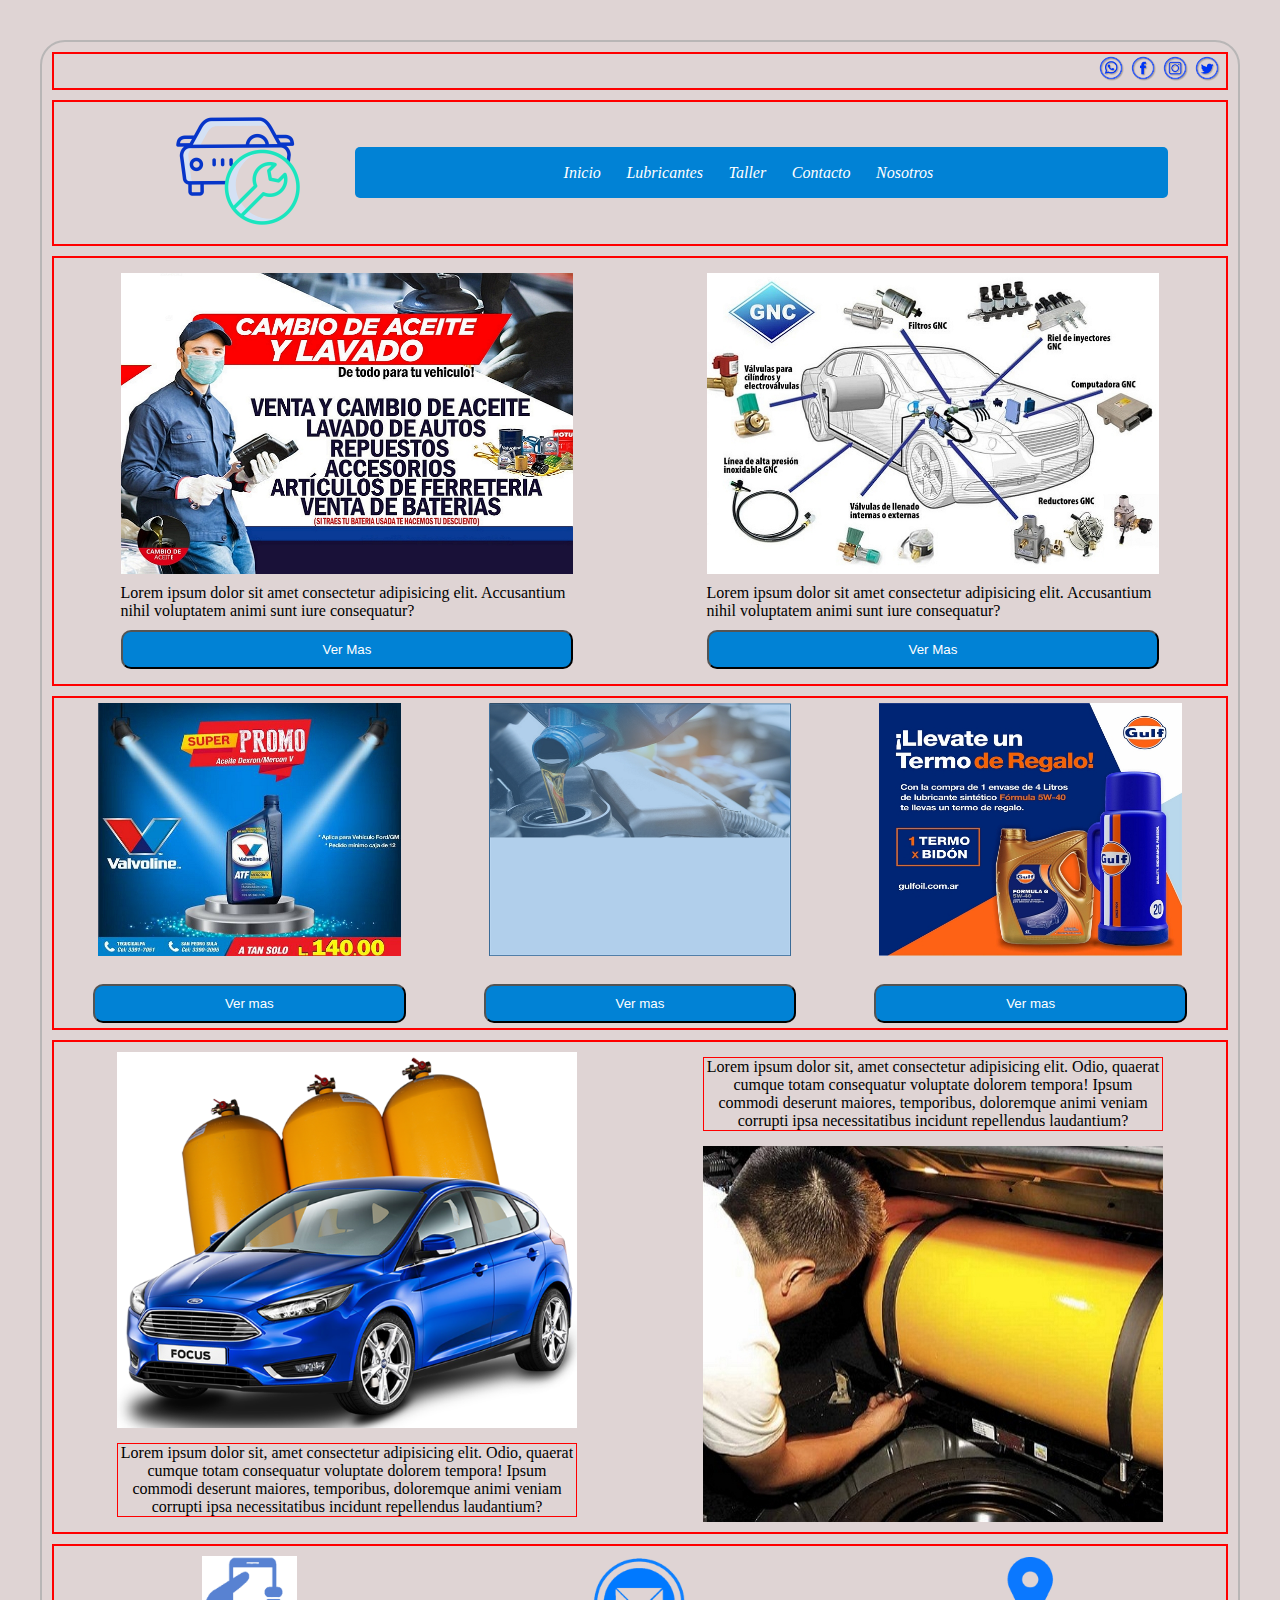
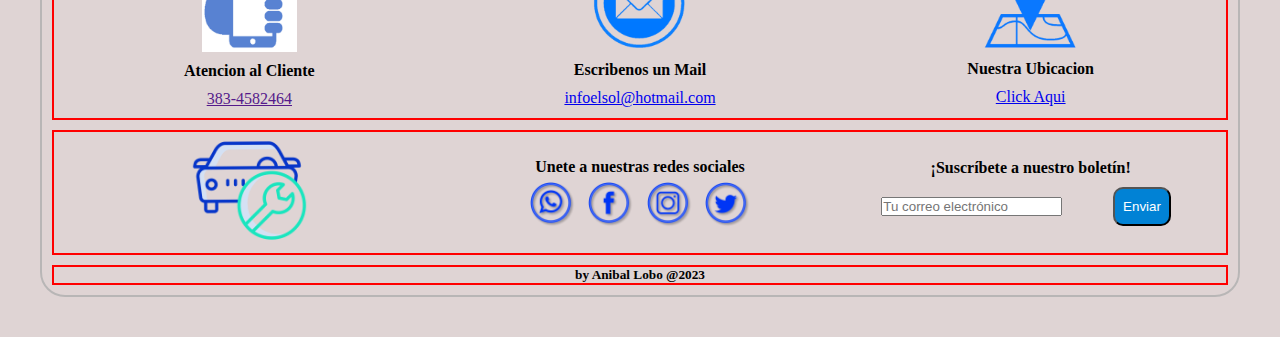
<file: index.html>
<!DOCTYPE html>
<html lang="en">

<head>
    <meta charset="UTF-8">
    <meta name="viewport" content="width=device-width, initial-scale=1.0">
    <title>El Sol GNC</title>
    <link rel="shortcut icon" href="./img/Flaticon1.png" type="image/x-icon">
    <link rel="stylesheet" href="./css/styles.css">
    <link rel="stylesheet" href="https://cdnjs.cloudflare.com/ajax/libs/animate.css/4.1.1/animate.min.css">
</head>

<body>
    <div class="container">
        <header class="header1 box">
            <nav id="social-h">
                <a href="https://api.whatsapp.com/send/?phone=34XXXXXX"><img src="./img/rWhats.png" alt="Whatsapp"></a>
                <a href="https://www.facebook.com/"><img src="./img/rFace.png" alt="Facebook"></a>
                <a href="https://www.instagram.com/"><img src="./img/rInsta.png" alt="Instagram"></a>
                <a href="https://twitter.com/?lang=es"><img src="./img/rTwiter.png" alt="Twitter"></a>
            </nav>
        </header>

        <header class="header2 box">
            <div id="logo-h">
                <a href="/index.html"><img src="./img/logo3.png" alt="" id="logo"></a>
            </div>
            <nav id="links-h">
                <a href="index.html">Inicio</a>
                <a href="lubricentro.html">Lubricantes</a>
                <a href="taller.html">Taller</a>
                <a href="contacto.html">Contacto</a>
                <a href="nosotros.html">Nosotros</a>
            </nav>
        </header>

        <main class="principal box">
            <div class="tarjeta-m">
                <img src="./img/prilubricentro.jpg" alt="Lubricentro">
                <p>Lorem ipsum dolor sit amet consectetur adipisicing elit. Accusantium nihil voluptatem animi sunt
                    iure consequatur?</p>
                <button>Ver Mas</button>
            </div>
            <div class="tarjeta-m">
                <img src="./img/priconversionGNC.jpg" alt="Taller">
                <p>Lorem ipsum dolor sit amet consectetur adipisicing elit. Accusantium nihil voluptatem animi sunt
                    iure consequatur?</p>
                <button>Ver Mas</button>
            </div>
        </main>

        <section class="section1 box">
            <div class="promo-m">
                <img src="./img/pPromo1.jpg" alt="">
                <br>
                <button> Ver mas </button>
            </div>
            <div class="promo-m">
                <img src="./img/pPublicidad.png" alt="">
                <br>
                <button> Ver mas </button>
            </div>
            <div class="promo-m">
                <img src="./img/pPromo2.jpg" alt="">
                <br>
                <button> Ver mas </button>
            </div>
        </section>

        <section class="section2 box">
            <div class="info-m1">
                <img src="./img/fImagen3.png" alt="">
                <p>Lorem ipsum dolor sit, amet consectetur adipisicing elit. Odio, quaerat cumque totam consequatur
                    voluptate dolorem tempora! Ipsum commodi deserunt maiores, temporibus, doloremque animi veniam
                    corrupti ipsa necessitatibus incidunt repellendus laudantium? </p>
            </div>
            <div class="info-m1">
                <p>Lorem ipsum dolor sit, amet consectetur adipisicing elit. Odio, quaerat cumque totam consequatur
                    voluptate dolorem tempora! Ipsum commodi deserunt maiores, temporibus, doloremque animi veniam
                    corrupti ipsa necessitatibus incidunt repellendus laudantium? </p>
                <img src="./img/fImagen4.jpg" alt="">
            </div>
        </section>

        <footer class="footer1 box">
            <div class="pie-f">
                <img src="./img/ctel.png" alt="">
                <h2>Atencion al Cliente</h2>
                <a href="">383-4582464</a>
            </div>

            <div class="pie-f">
                <img src="./img/cMail.png" alt="">
                <h2>Escribenos un Mail</h2>
                <a href="mailto:infoelsol@hotmail.com">infoelsol@hotmail.com</a>
            </div>

            <div class="pie-f">
                <img src="./img/cUbica.png" alt="">
                <h2>Nuestra Ubicacion</h2>
                <a href="https://goo.gl/maps/K6Pkr3JSXEcpHq776" target="_blank">Click Aqui</a>

        </footer>

        <footer class="footer2 box">
            <div class="foot2">
                <a href="/index.html"><img id="logo" src="./img/logo3.png" alt=""></a>
            </div>
            <br>
            <div class="foot2">
                <h2>Unete a nuestras redes sociales</h2>
                <div class="iconos-f">
                    <a href="https://api.whatsapp.com/send/?phone=34XXXXXX"><img src="./img/rWhats.png"
                            alt="Whatsapp"></a>
                    <a href="https://www.facebook.com/"><img src="./img/rFace.png" alt="Facebook"></a>
                    <a href="https://www.instagram.com/"><img src="./img/rInsta.png" alt="Instagram"></a>
                    <a href="https://twitter.com/?lang=es"><img src="./img/rTwiter.png" alt="Twitter"></a>
                </div>
            </div>
            <br>
            <div class="foot2">
                <h2>¡Suscríbete a nuestro boletín!</h2>
                <form action="/formulario" id="form1">
                    <div>
                        <input type="email" placeholder="Tu correo electrónico">
                    </div>
                    <div>
                        <button type="submit">Enviar</button>
                    </div>
                </form>
            </div>
        </footer>

        <footer class="footer3 box">
            <h5>by Anibal Lobo @2023</h5>
        </footer>
    </div> <!-- container -->








    <!-- <div id="pegado">
        <a href="nosotros.html"><img src="./img/eco-car.png" alt="Nosotros"></a>
           </div> -->

</body>

</html>
</file>
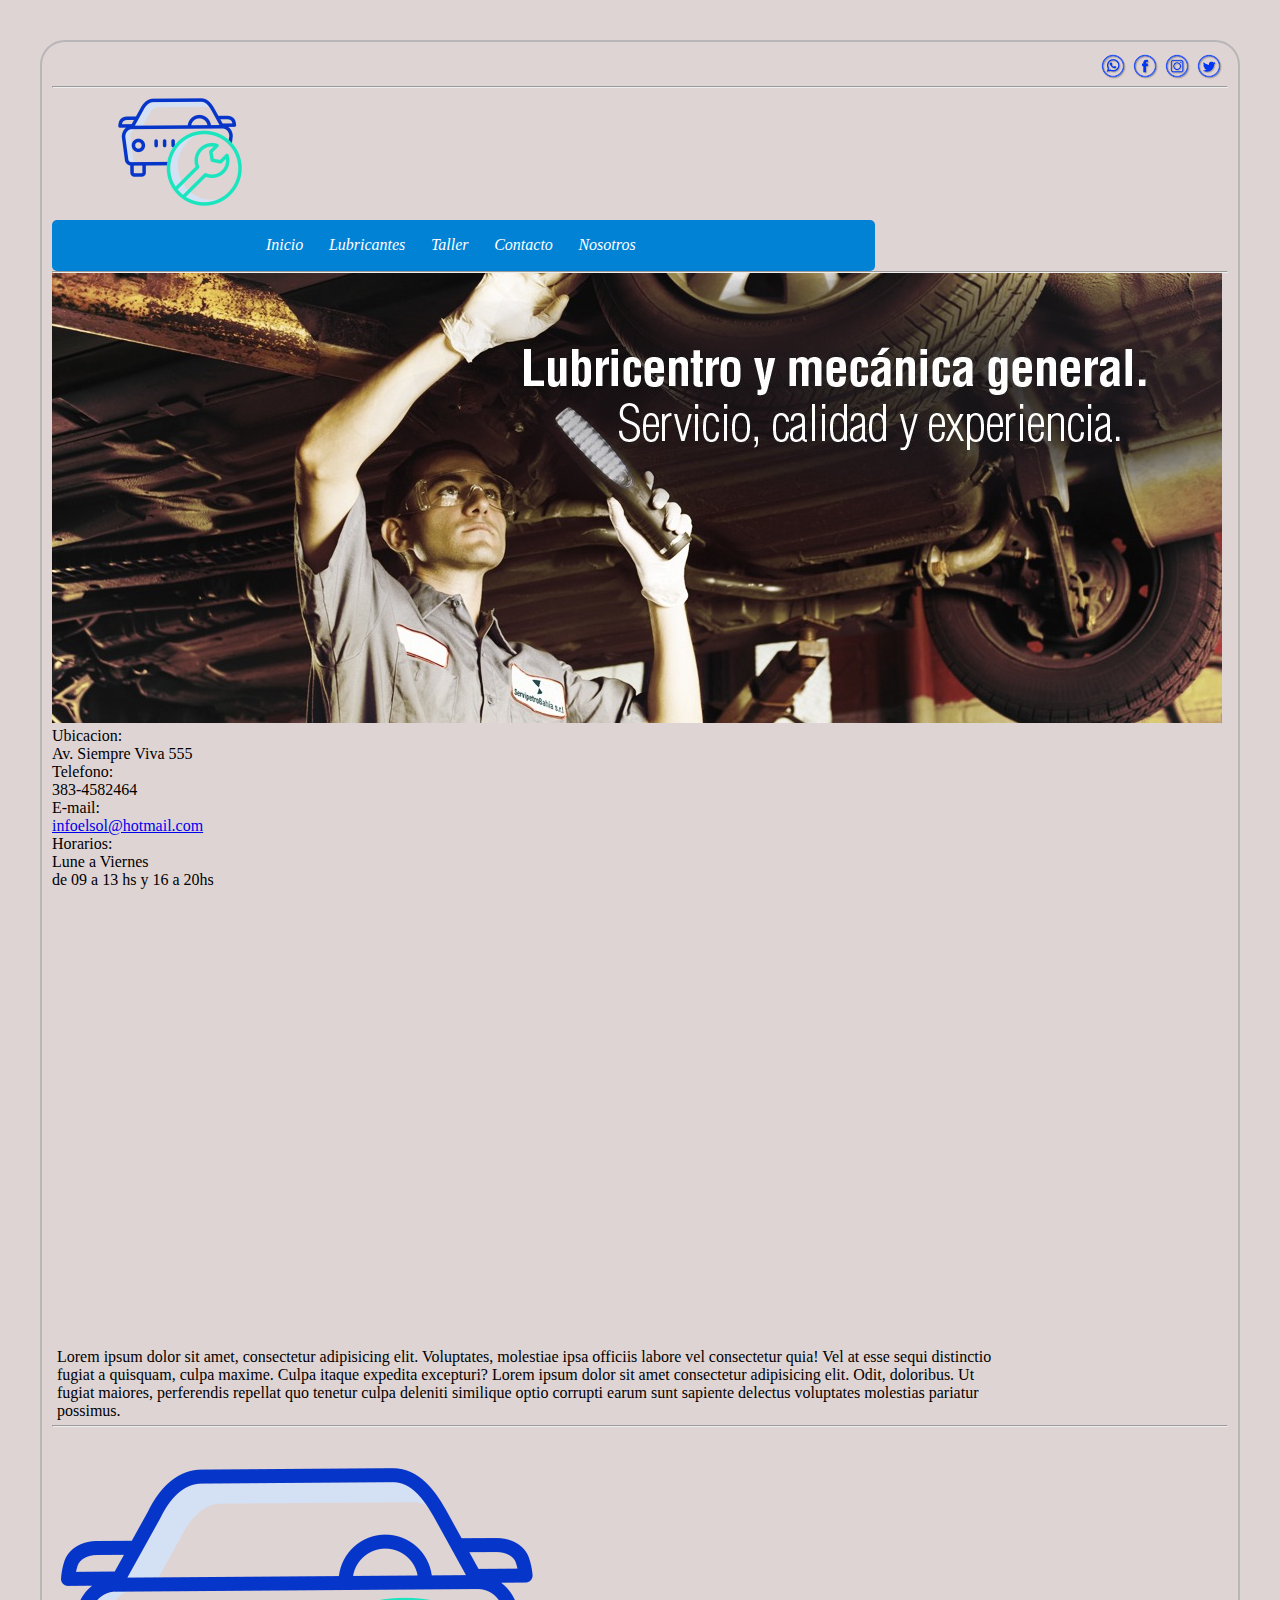
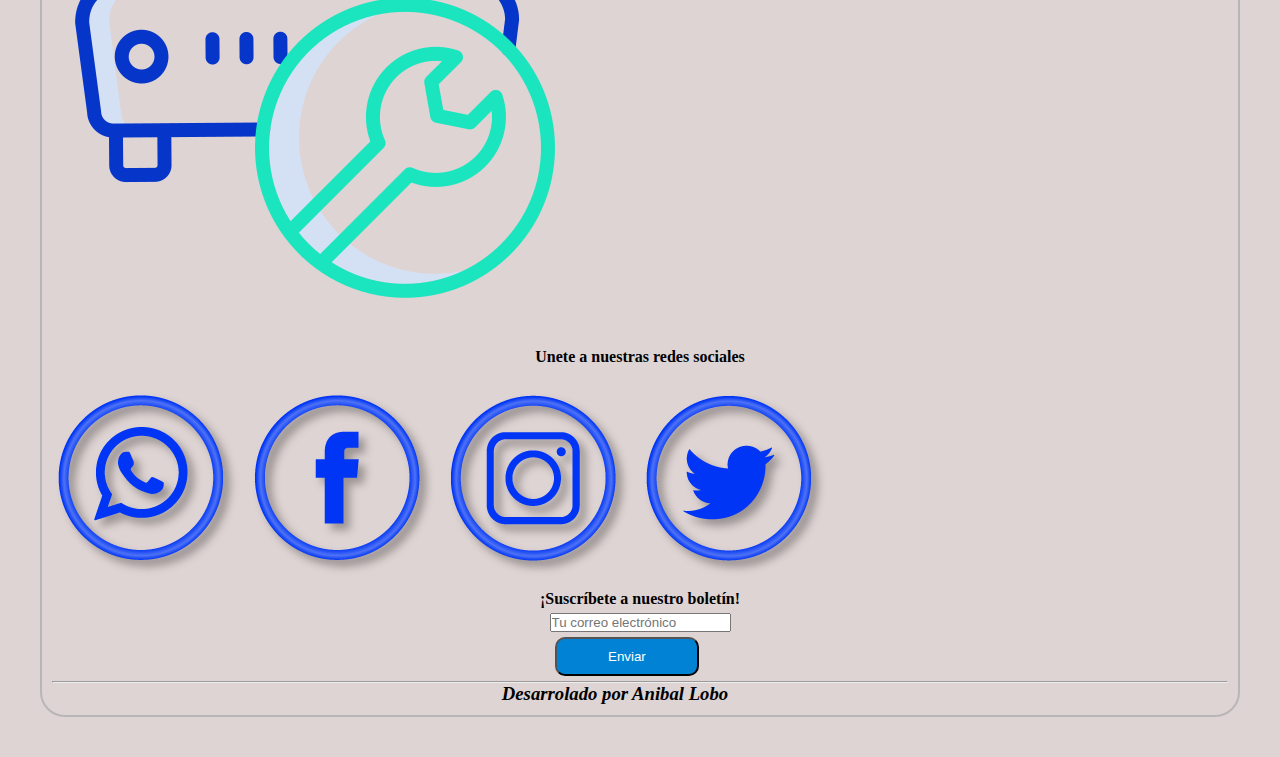
<file: contacto.html>
<!DOCTYPE html>
<html lang="en">

<head>
    <meta charset="UTF-8">
    <meta name="viewport" content="width=device-width, initial-scale=1.0">
    <title>El Sol GNC</title>
    <link rel="shortcut icon" href="./img/Flaticon1.png" type="image/x-icon">
    <link rel="stylesheet" href="./css/styles.css">
</head>

<body>
    <header>
        <nav id="social-h"> <!-- Redes sociales -->
            <a href="https://api.whatsapp.com/send/?phone=34XXXXXX"><img src="./img/rWhats.png" alt="Whatsapp"></a>
            <a href="https://www.facebook.com/"><img src="./img/rFace.png" alt="Facebook"></a>
            <a href="https://www.instagram.com/"><img src="./img/rInsta.png" alt="Instagram"></a>
            <a href="https://twitter.com/?lang=es"><img src="./img/rTwiter.png" alt="Twitter"></a>
        </nav>
        <hr>
        <div id="nav-h">
            <div id="logo-h"> <!-- logo -->
                <a href="/index.html"><img src="./img/logo3.png" alt="" id="logo"></a>
            </div>
            <div id="links-h"> <!-- Links de Navegacion -->
                <a href="index.html">Inicio</a>
                <a href="lubricentro.html">Lubricantes</a>
                <a href="taller.html">Taller</a>
                <a href="contacto.html">Contacto</a>
                <a href="nosotros.html">Nosotros</a>
            </div>
        </div>
    </header>
    <hr>
    <main>
        <section id="section1-m">
            <img src="./img/cimg1.jpg" alt="">
        </section>
        <section id="section2-m">
            <div id="div1-s2">
                <dl>
                    <dt>Ubicacion:</dt>
                    <dd>Av. Siempre Viva 555</dd>
                    <dt>Telefono:</dt>
                    <dd>383-4582464</dd>
                    <dt>E-mail:</dt>
                    <dd><a href="mailto:infoelsol@hotmail.com">infoelsol@hotmail.com</a></dd>
                    <dt>Horarios:</dt>
                    <dd>Lune a Viernes <br> de 09 a 13 hs y 16 a 20hs</dd>

                </dl>
            </div>
            <div id="div2-s2">
                <iframe
                    src="https://www.google.com/maps/embed?pb=!1m18!1m12!1m3!1d3507.665823705056!2d-65.72742122512805!3d-28.4594884596005!2m3!1f0!2f0!3f0!3m2!1i1024!2i768!4f13.1!3m3!1m2!1s0x94242f0d5e675c5f%3A0xfc62b283bb76a512!2sEL%20SOL%20GNC!5e0!3m2!1ses-419!2sar!4v1693197124604!5m2!1ses-419!2sar"
                    width="600" height="450" style="border:0;" allowfullscreen="" loading="lazy"
                    referrerpolicy="no-referrer-when-downgrade"></iframe>
            </div>
        </section>
        <article id="article1-m">
            <div id="div1-a1-m">
                <p>Lorem ipsum dolor sit amet, consectetur adipisicing elit. Voluptates, molestiae ipsa officiis labore
                    vel consectetur quia! Vel at esse sequi distinctio fugiat a quisquam, culpa maxime. Culpa itaque
                    expedita excepturi? Lorem ipsum dolor sit amet consectetur adipisicing elit. Odit, doloribus. Ut
                    fugiat maiores, perferendis repellat quo tenetur culpa deleniti similique optio corrupti earum sunt
                    sapiente delectus voluptates molestias pariatur possimus.</p>
            </div>
        </article>
    </main>
    <hr>
    <footer>
        <div id="pie2-f">
            <div id="logo-f">
                <a href="./index.html"><img id="imglogo" src="./img/logo3.png" alt=""></a>
            </div>
            <div id="social-f">
                <div>
                    <h2>Unete a nuestras redes sociales</h2><br>
                </div>
                <div>
                    <a href="https://api.whatsapp.com/send/?phone=34XXXXXX"><img src="./img/rWhats.png"alt="Whatsapp"></a>
                    <a href="https://www.facebook.com/"><img src="./img/rFace.png" alt="Facebook"></a>
                    <a href="https://www.instagram.com/"><img src="./img/rInsta.png" alt="Instagram"></a>
                    <a href="https://twitter.com/?lang=es"><img src="./img/rTwiter.png" alt="Twitter"></a>
                </div>
            </div>
            <div id="news-f">
                <div id="new-f">
                    <h2>¡Suscríbete a nuestro boletín!</h2>
                </div>
                <div id="form1">
                    <form action="/formulario">
                        <input type="email" placeholder="Tu correo electrónico">
                        <button type="submit">Enviar</button>
                    </form>
                </div>
            </div>
        </div>
        <hr>
        <div id="pie3-f">
            <h3>Desarrolado por Anibal Lobo</h3>
        </div>
    </footer>
</body>

</html>
</file>
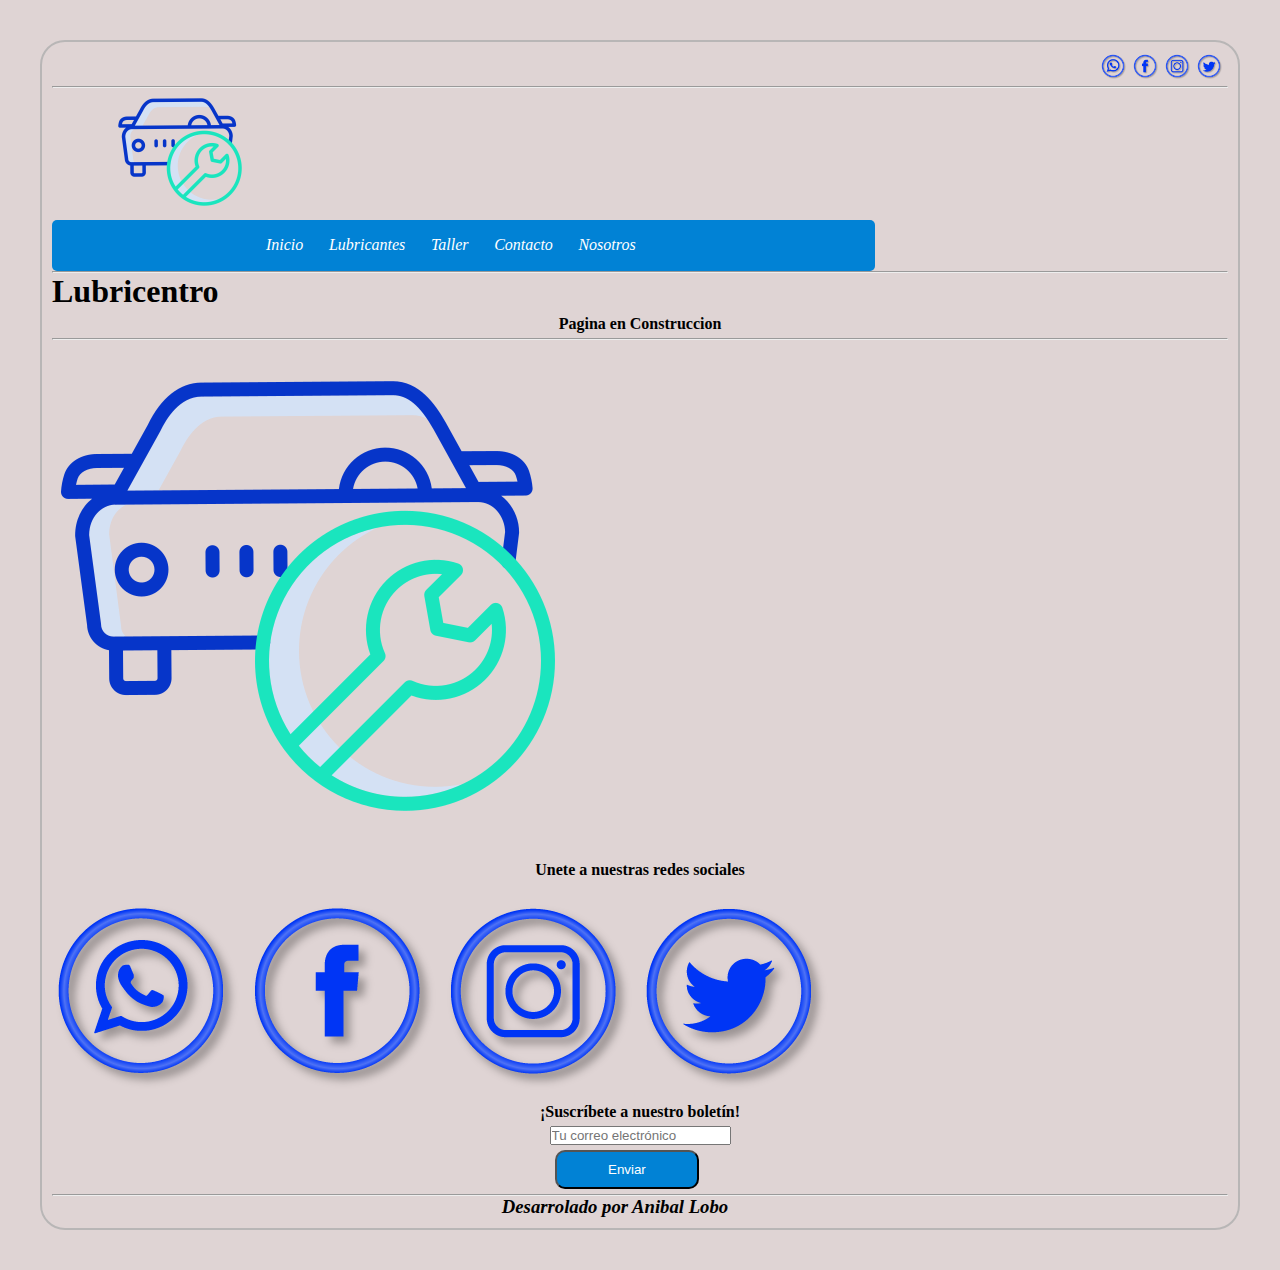
<file: lubricentro.html>
<!DOCTYPE html>
<html lang="en">

<head>
    <meta charset="UTF-8">
    <meta name="viewport" content="width=device-width, initial-scale=1.0">
    <title>El Sol GNC</title>
    <link rel="shortcut icon" href="./img/Flaticon1.png" type="image/x-icon">
    <link rel="stylesheet" href="css/styles.css">
</head>

<body>
    <header>
        <nav id="social-h"> <!-- Redes sociales -->
            <a href="https://api.whatsapp.com/send/?phone=34XXXXXX"><img src="./img/rWhats.png" alt="Whatsapp"></a>
            <a href="https://www.facebook.com/"><img src="./img/rFace.png" alt="Facebook"></a>
            <a href="https://www.instagram.com/"><img src="./img/rInsta.png" alt="Instagram"></a>
            <a href="https://twitter.com/?lang=es"><img src="./img/rTwiter.png" alt="Twitter"></a>
        </nav>
        <hr>
        <div id="nav-h">
            <div id="logo-h"> <!-- logo -->
                <a href="./index.html"><img src="./img/logo3.png" alt="" id="logo"></a>
            </div>
            <div id="links-h"> <!-- Links de Navegacion -->
                <a href="index.html">Inicio</a>
                <a href="lubricentro.html">Lubricantes</a>
                <a href="taller.html">Taller</a>
                <a href="contacto.html">Contacto</a>
                <a href="nosotros.html">Nosotros</a>
            </div>
        </div>
    </header>
    <hr>
    <main id="constructor">
        <div id="enconstruccion">
            <h1>Lubricentro</h1>
            <h2>Pagina en Construccion</h2>
        </div>
    </main>
    <hr>
    <footer>
        <div id="pie2-f">
            <div id="logo-f">
                <a href="./index.html"><img id="imglogo" src="./img/logo3.png" alt=""></a>
            </div>
            <div id="social-f">
                <div>
                    <h2>Unete a nuestras redes sociales</h2><br>
                </div>
                <div>
                    <a href="https://api.whatsapp.com/send/?phone=34XXXXXX"><img src="./img/rWhats.png"
                            alt="Whatsapp"></a>
                    <a href="https://www.facebook.com/"><img src="./img/rFace.png" alt="Facebook"></a>
                    <a href="https://www.instagram.com/"><img src="./img/rInsta.png" alt="Instagram"></a>
                    <a href="https://twitter.com/?lang=es"><img src="./img/rTwiter.png" alt="Twitter"></a>
                </div>
            </div>
            <div id="news-f">
                <div id="new-f">
                    <h2>¡Suscríbete a nuestro boletín!</h2>
                </div>
                <div id="form1">
                    <form action="/formulario">
                        <input type="email" placeholder="Tu correo electrónico">
                        <button type="submit">Enviar</button>
                    </form>
                </div>
            </div>
        </div>
        <hr>
        <div id="pie3-f">
            <h3>Desarrolado por Anibal Lobo</h3>
        </div>
    </footer>
</body>

</html>
</file>
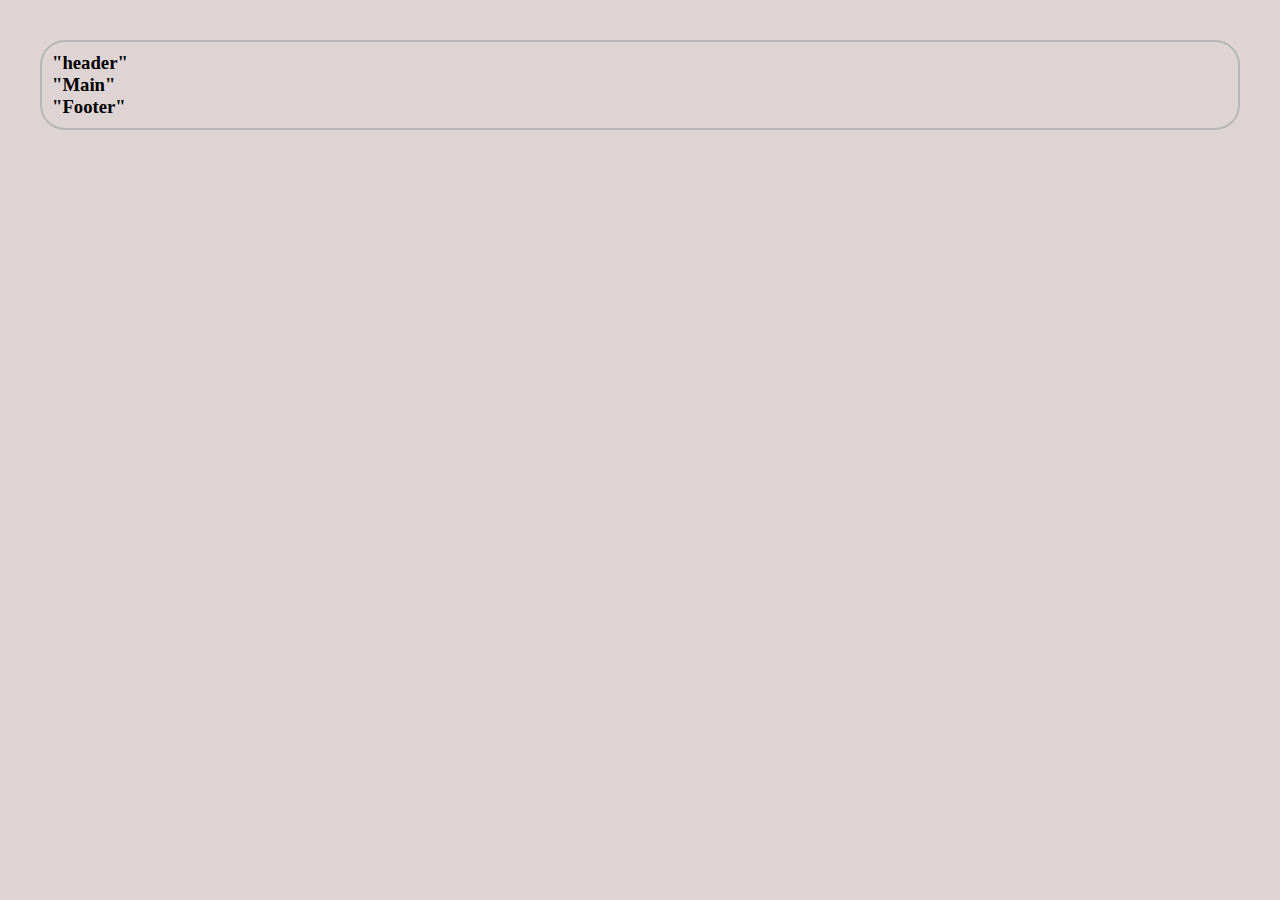
<file: Maqueta.html>
<!DOCTYPE html>
<html lang="en">
<head>
    <meta charset="UTF-8">
    <meta name="viewport" content="width=device-width, initial-scale=1.0">
    <title>El Sol GNC</title>
    <link rel="stylesheet" href="./css/styles.css">
</head>
<body>
    <header>
        <h3>"header"</h3>
    </header>
    <main>
        <h3>"Main"</h3>
    </main>
    <footer>
        <h3>"Footer"</h3>
    </footer>
</body>
</html>
</file>
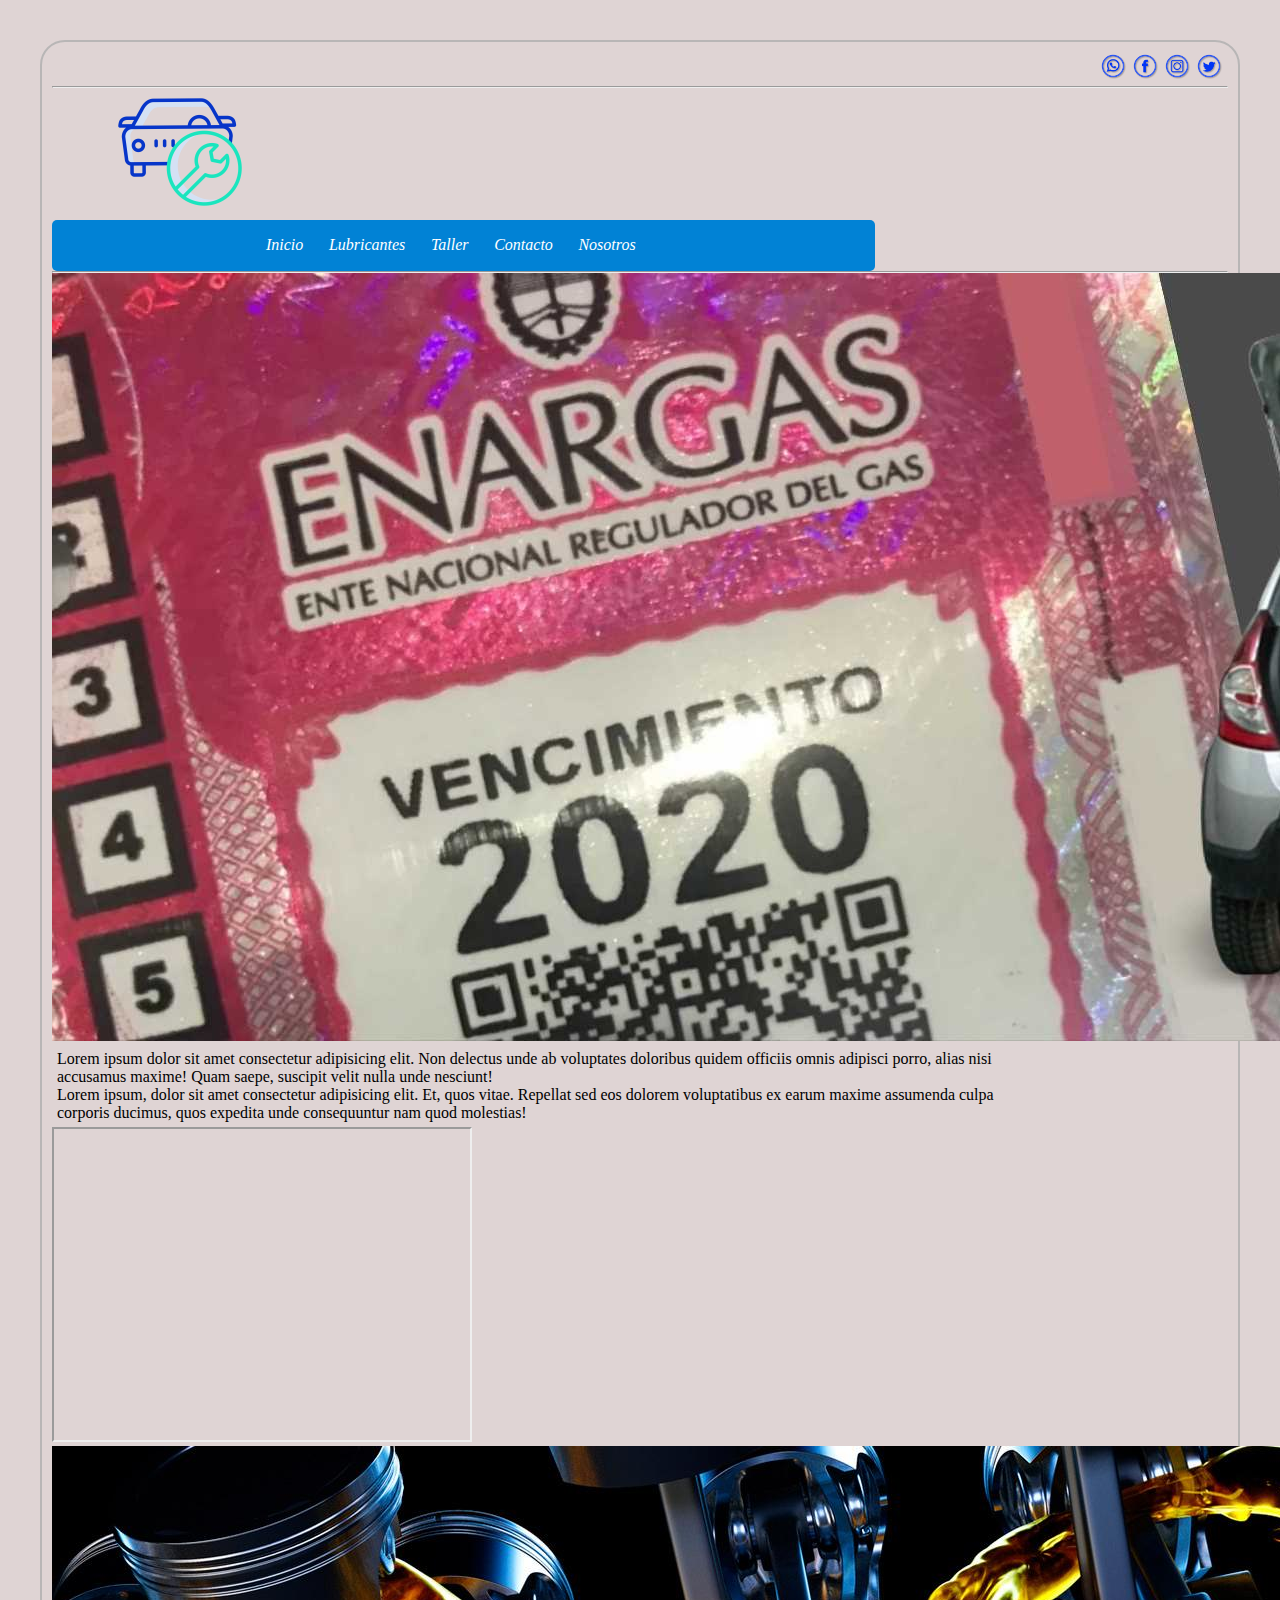
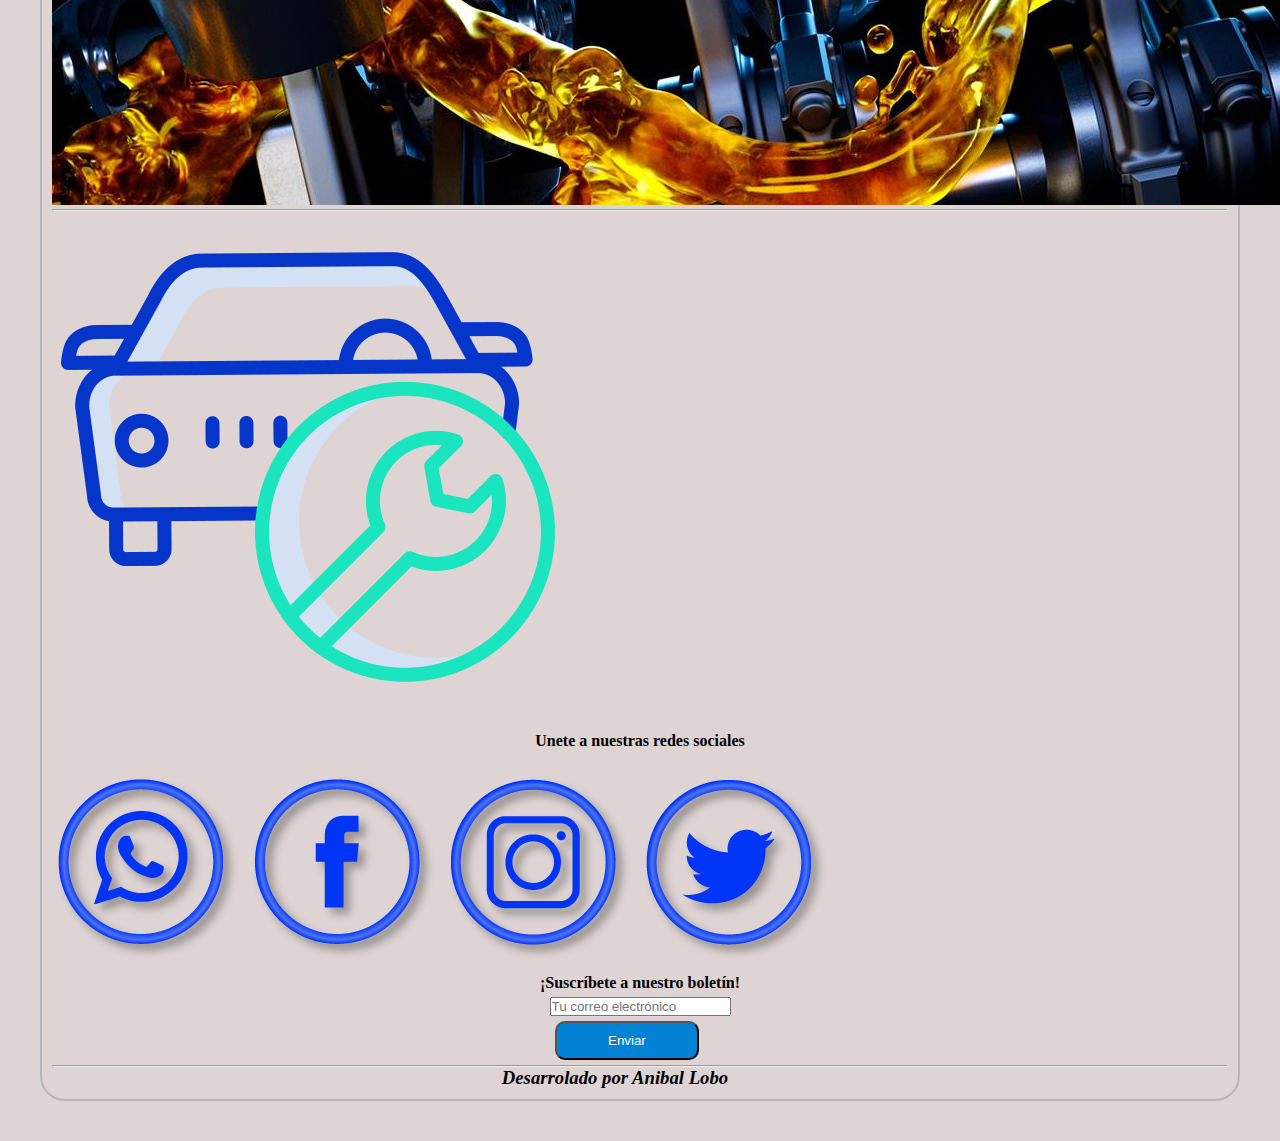
<file: nosotros.html>
<!DOCTYPE html>
<html lang="en">

<head>
    <meta charset="UTF-8">
    <meta name="viewport" content="width=device-width, initial-scale=1.0">
    <title>El Sol GNC</title>
    <link rel="shortcut icon" href="./img/Flaticon1.png" type="image/x-icon">
    <link rel="stylesheet" href="./css/styles.css">
</head>

<body>
    <header>
        <nav id="social-h"> <!-- Redes sociales -->
            <a href="https://api.whatsapp.com/send/?phone=34XXXXXX"><img src="./img/rWhats.png" alt="Whatsapp"></a>
            <a href="https://www.facebook.com/"><img src="./img/rFace.png" alt="Facebook"></a>
            <a href="https://www.instagram.com/"><img src="./img/rInsta.png" alt="Instagram"></a>
            <a href="https://twitter.com/?lang=es"><img src="./img/rTwiter.png" alt="Twitter"></a>
        </nav>
        <hr>
        <div id="nav-h">
            <div id="logo-h"> <!-- logo -->
                <a href="./index.html"><img src="./img/logo3.png" alt="" id="logo"></a>
            </div>
            <div id="links-h"> <!-- Links de Navegacion -->
                <a href="index.html">Inicio</a>
                <a href="lubricentro.html">Lubricantes</a>
                <a href="taller.html">Taller</a>
                <a href="contacto.html">Contacto</a>
                <a href="nosotros.html">Nosotros</a>
            </div>
        </div>
    </header>
    <hr>
    <main>
        <div id="div1-m-nosotros">
            <img src="./img/PriNosotros.jpg" alt="">
        </div>
        <section id="section1-m-nosotros">
            <div id="div2-m-nosotros">
                <p>Lorem ipsum dolor sit amet consectetur adipisicing elit. Non delectus unde ab voluptates doloribus
                    quidem officiis omnis adipisci porro, alias nisi accusamus maxime! Quam saepe, suscipit velit nulla
                    unde nesciunt! <br> Lorem ipsum, dolor sit amet consectetur adipisicing elit. Et, quos vitae.
                    Repellat sed eos dolorem voluptatibus ex earum maxime assumenda culpa corporis ducimus, quos
                    expedita unde consequuntur nam quod molestias!</p>
            </div>
            <div id="div3-m-nosotros">
                <iframe width="420" height="315" src="https://www.youtube.com/embed/1Ms1TkvKhVE">
                </iframe>
            </div>
        </section>
        <div id="div4-m-nosotros">
            <img src="./img/fondonosotros.jpg" alt="">
        </div>
    </main>
    <hr>
    <footer>
        <div id="pie2-f">
            <div id="logo-f">
                <a href="./index.html"><img id="imglogo" src="./img/logo3.png" alt=""></a>
            </div>
            <div id="social-f">
                <div>
                    <h2>Unete a nuestras redes sociales</h2><br>
                </div>
                <div>
                    <a href="https://api.whatsapp.com/send/?phone=34XXXXXX"><img src="./img/rWhats.png" alt="Whatsapp"></a>
                    <a href="https://www.facebook.com/"><img src="./img/rFace.png" alt="Facebook"></a>
                    <a href="https://www.instagram.com/"><img src="./img/rInsta.png" alt="Instagram"></a>
                    <a href="https://twitter.com/?lang=es"><img src="./img/rTwiter.png" alt="Twitter"></a>
                </div>
            </div>
            <div id="news-f">
                <div id="new-f">
                    <h2>¡Suscríbete a nuestro boletín!</h2>
                </div>
                <div id="form1">
                    <form action="/formulario">
                        <input type="email" placeholder="Tu correo electrónico">
                        <button type="submit">Enviar</button>
                    </form>
                </div>
            </div>
        </div>
        <hr>
        <div id="pie3-f">
            <h3>Desarrolado por Anibal Lobo</h3>
        </div>
    </footer>
</body>

</html>
</file>
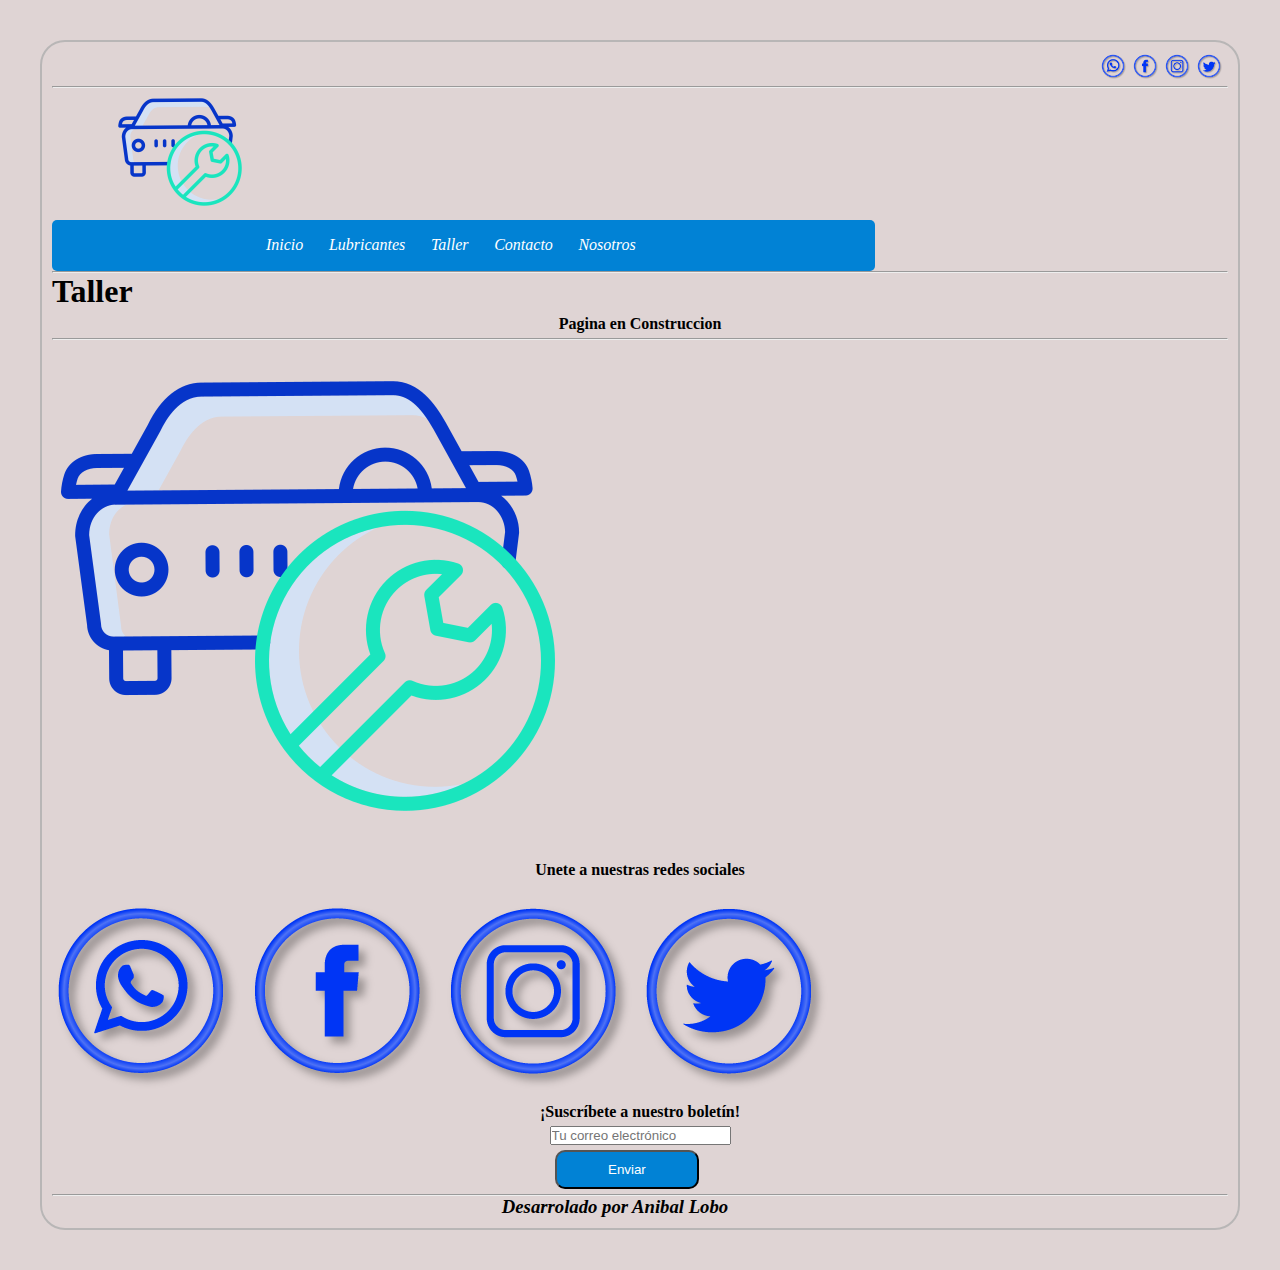
<file: taller.html>
<!DOCTYPE html>
<html lang="en">

<head>
    <meta charset="UTF-8">
    <meta name="viewport" content="width=device-width, initial-scale=1.0">
    <title>El Sol GNC</title>
    <link rel="shortcut icon" href="./img/Flaticon1.png" type="image/x-icon">
    <link rel="stylesheet" href="./css/styles.css">
</head>

<body>
    <header>
        <nav id="social-h"> <!-- Redes sociales -->
            <a href="https://api.whatsapp.com/send/?phone=34XXXXXX"><img src="./img/rWhats.png" alt="Whatsapp"></a>
            <a href="https://www.facebook.com/"><img src="./img/rFace.png" alt="Facebook"></a>
            <a href="https://www.instagram.com/"><img src="./img/rInsta.png" alt="Instagram"></a>
            <a href="https://twitter.com/?lang=es"><img src="./img/rTwiter.png" alt="Twitter"></a>
        </nav>
        <hr>
        <div id="nav-h">
            <div id="logo-h"> <!-- logo -->
                <a href="./index.html"><img src="./img/logo3.png" alt="" id="logo"></a>
            </div>
            <div id="links-h"> <!-- Links de Navegacion -->
                <a href="index.html">Inicio</a>
                <a href="lubricentro.html">Lubricantes</a>
                <a href="taller.html">Taller</a>
                <a href="contacto.html">Contacto</a>
                <a href="nosotros.html">Nosotros</a>
            </div>
        </div>
    </header>
    <hr>
    <main id="constructor">
        <div id="enconstruccion">
            <h1>Taller</h1>
            <h2>Pagina en Construccion</h2>
        </div>
    </main>
    <hr>
    <footer>
        <div id="pie2-f">
            <div id="logo-f">
                <a href="./index.html"><img id="imglogo" src="./img/logo3.png" alt=""></a>
            </div>
            <div id="social-f">
                <div>
                    <h2>Unete a nuestras redes sociales</h2><br>
                </div>
                <div>
                    <a href="https://api.whatsapp.com/send/?phone=34XXXXXX"><img src="./img/rWhats.png"
                            alt="Whatsapp"></a>
                    <a href="https://www.facebook.com/"><img src="./img/rFace.png" alt="Facebook"></a>
                    <a href="https://www.instagram.com/"><img src="./img/rInsta.png" alt="Instagram"></a>
                    <a href="https://twitter.com/?lang=es"><img src="./img/rTwiter.png" alt="Twitter"></a>
                </div>
            </div>
            <div id="news-f">
                <div id="new-f">
                    <h2>¡Suscríbete a nuestro boletín!</h2>
                </div>
                <div id="form1">
                    <form action="/formulario">
                        <input type="email" placeholder="Tu correo electrónico">
                        <button type="submit">Enviar</button>
                    </form>
                </div>
            </div>
        </div>
        <hr>
        <div id="pie3-f">
            <h3>Desarrolado por Anibal Lobo</h3>
        </div>
    </footer>
</body>

</html>
</file>
<file: css/styles.css>
/* General */

* {
    margin: 0;
    padding: 0;
    box-sizing: border-box;
}

body {
    border: 2px solid rgb(184, 182, 182);
    border-radius: 25px;
    font-family: Georgia, Times, 'Times New Roman', serif;
    margin: 40px;
    padding: 10px;
    background-color: rgb(223, 212, 212);
}

body h2{
font-size: 1rem;
}
button {
    display: flex;
    align-items: center;
    justify-content: center;
    border-radius: 10px;
    background-color: RGB(1, 130, 213);
    color: white;
    padding: 10px;
    margin: 5px;
    font-size: 1.rem;
    width: 80%;
    animation-name: pulse;
    animation-duration: 3s;
    animation-iteration-count: infinite;
}

.container {
    display: grid;
    gap: 10px;
    grid-template-columns: repeat(4,1fr);
    grid-template-rows: repeat(8,auto);
    grid-template-areas: 
        "header1 header1 header1 header1"
        "header2 header2 header2 header2"
        "principal principal principal principal" 
        "section1 section1 section1 section1"
        "section2 section2 section2 section2"
        "footer1 footer1 footer1 footer1"
        "footer2 footer2 footer2 footer2"
        "footer3 footer3 footer3 footer3"
        ;
}

.box{
    border: 2px solid red;
}
.header1 {
    grid-area: header1; 
}
.header2 {
    grid-area: header2;
    display: flex;
    align-items: center;
    justify-content: center;
    padding: 5px;
}

.principal {
    grid-area: principal;
    display: flex;
    flex-direction: row;
    align-items: center;
    justify-content: center;
}

.section1 {
    grid-area: section1;
    display: flex;
    flex-direction: row;
    align-items: center;
    justify-content: center;
}

.section2 {
    grid-area: section2;
    display: flex;
    flex-direction: row;
    align-items: center;
    justify-content: center;
}

.footer1 {
    grid-area: footer1;
    display: flex;
    flex-direction: row;
    align-items: center;
    justify-content: center;
}
.footer2 {
    grid-area: footer2;
    display: flex;
    flex-direction: row;
    align-items: center;
    justify-content: center;
}
.footer3{
    grid-area: footer3;
    display: flex;
    flex-direction: column;
    align-items: center;
    justify-content: center;
}


/*-------------logo pegado----------------*/
#pegado img {
    width: 5vw;
    height: 5vw;
    position: fixed;
    right: 50px;
}

/*-------------header1------------*/

#social-h {
    display: flex;
    align-items: center;
    justify-content: end;
    padding: 2px;
}

#social-h img {
    width: 80%;
    max-width: 2rem;
    min-width: 1rem;
}

/*--------------header2------------*/
#logo-h {
    display: flex;
    justify-content: center;
    align-items: center;
    width: 20%;
    margin-left: 10px;
}

#logo-h img {
    width: 10vw;
}

#links-h {
    display: flex;
    background-color: RGB(1, 130, 213);
    border-radius: 5px;
    width: 70%;
    height: 4vw;
    align-items: center;
    justify-content: center;
}

#links-h a {
    text-decoration: none;
    font-style: oblique;
    margin-right: 2vw;
    color: RGB(255, 255, 255);
}

#links-h a:hover {
    background-color: red;
}

/*--------------principal--------------*/

.tarjeta-m {
    display: flex;
    flex-direction: column;
    align-items: center;
    justify-content: space-around;
    width: 100%;
    margin: 10px;
}

.tarjeta-m img,p,button{
    width: 80%;
    margin: 5px;
}




/*-------------section 1---------------*/

.promo-m {
    display: flex;
    flex-direction: column;
    align-items: center;
    width: 100%;
}

.promo-m img {
    width: 80%;
    padding: 5px;
}




/*--------------section 2--------------*/

.info-m1 {
    display: flex;
    flex-direction: column;
    align-items: center;
    justify-content: center;
    margin: 5px;
    width: 100%;
}

.info-m1 img {
    width: 80%;
    margin: 5px;
}


.info-m1 p {
    border: 1px solid red;
    text-align: center;
    margin: 10px;
}



/*----------------footer1-----------------*/

.pie-f {
    display: flex;
    flex-direction: column;
    align-items: center;
    justify-content: center;
    width: 100%;
    margin: 5px;
}

.pie-f img{
    width: 25%;
    margin: 5px;
    text-align: center;
}
.pie-f a, h2{
    margin: 5px;
    text-align: center;
    width: auto;
}




/*-------------------------footer2---------------------*/

.foot2 {
    display: flex;
    align-items: center;
    justify-content: center;
    flex-direction: column;
    width: 100%;
}

#logo{
width: 30%;
}

.foot2 h2, a{
    text-align: center;
    width: auto;
}


.iconos-f{
    display: flex;
    align-items: center;
    justify-content: center;
    width: 60%;
}

.iconos-f img{
    width: 80%;
}

.news-f {
    width: 100%;
}

#news-f h2 {
    
    width: auto;
}


#form1 {
    display: flex;
    align-items: center;
    justify-content: space-evenly;
    width: 100%;
}

#form1 input {
    width: 100%;
}

/*---------------footer3----------- */
#pie3-f {
    font-style: italic;
    text-align: center;
}

#pie3-f h3 {
    margin-right: 50px;
}

/*---------fin---------*/
</file>
